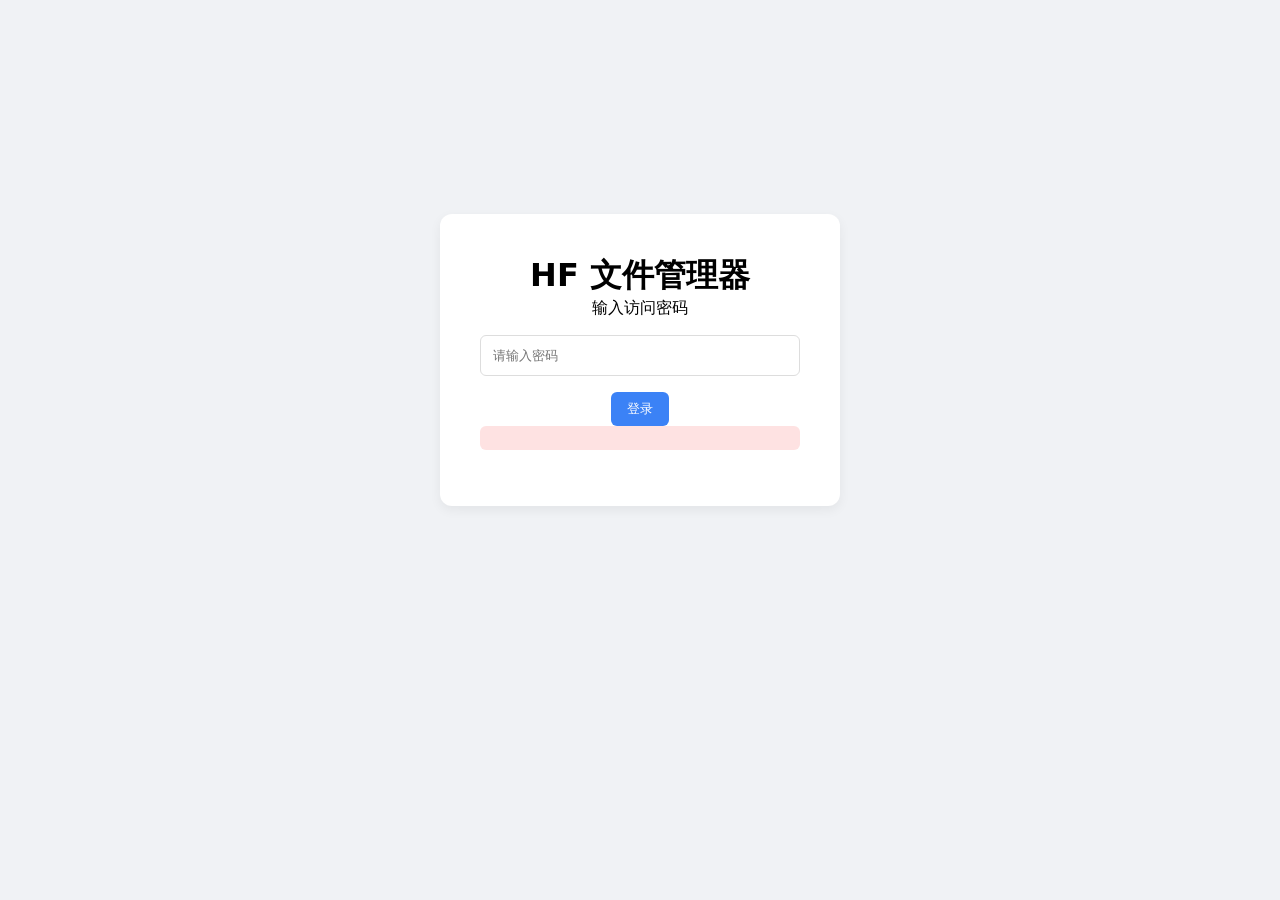
<file: login.html>
<!DOCTYPE html>
<html lang="zh-CN">
<head>
  <meta charset="UTF-8">
  <title>登录 - HF File Manager</title>
  <link rel="stylesheet" href="style.css">
</head>
<body class="login-page">
  <div class="login-box">
    <h1>HF 文件管理器</h1>
    <p>输入访问密码</p>
    <input type="password" id="password" placeholder="请输入密码">
    <button onclick="login()">登录</button>
    <div id="error" class="error"></div>
  </div>
  <script src="login.js"></script>
</body>
</html>
</file>
<file: style.css>
* {
  box-sizing: border-box;
  margin: 0;
  padding: 0;
  font-family: system-ui, -apple-system, sans-serif;
}

body {
  background: #f0f2f5;
  padding: 2rem;
}

.container {
  max-width: 1100px;
  margin: 0 auto;
}

.header {
  display: flex;
  justify-content: space-between;
  align-items: center;
  margin-bottom: 1rem;
}

.breadcrumb {
  background: white;
  padding: 0.75rem 1rem;
  border-radius: 8px;
  margin-bottom: 1rem;
  font-size: 14px;
}

.breadcrumb a {
  color: #3b82f6;
  text-decoration: none;
  margin: 0 2px;
}

.toolbar {
  display: flex;
  gap: 0.75rem;
  margin-bottom: 1rem;
  flex-wrap: wrap;
}

button {
  padding: 0.5rem 1rem;
  background: #3b82f6;
  color: white;
  border: none;
  border-radius: 6px;
  cursor: pointer;
}

button:hover {
  background: #2563eb;
}

.loading {
  padding: 2rem;
  text-align: center;
  color: #666;
}

.error {
  background: #fee2e2;
  color: #dc2626;
  padding: 0.75rem;
  border-radius: 6px;
  margin-bottom: 1rem;
}

.hidden {
  display: none;
}

.file-list {
  display: grid;
  grid-template-columns: repeat(auto-fill, minmax(220px, 1fr));
  gap: 1rem;
}

.file-item {
  background: white;
  padding: 1rem;
  border-radius: 8px;
  border: 1px solid #e5e7eb;
}

.file-item .name {
  font-weight: 600;
  margin-bottom: 0.5rem;
  word-break: break-all;
}

.file-item .actions {
  display: flex;
  flex-wrap: wrap;
  gap: 0.5rem;
  font-size: 12px;
}

.file-item a {
  background: #10b981;
  color: white;
  padding: 0.25rem 0.5rem;
  border-radius: 4px;
  text-decoration: none;
}

.thumbnail {
  width: 100%;
  height: 120px;
  object-fit: cover;
  border-radius: 6px;
  margin-bottom: 0.5rem;
}

.login-page {
  display: flex;
  align-items: center;
  justify-content: center;
  min-height: 80vh;
}

.login-box {
  background: white;
  padding: 2.5rem;
  border-radius: 12px;
  box-shadow: 0 4px 12px rgba(0,0,0,0.06);
  width: 100%;
  max-width: 400px;
  text-align: center;
}

.login-box input {
  width: 100%;
  padding: 0.75rem;
  margin: 1rem 0;
  border: 1px solid #ddd;
  border-radius: 6px;
}
</file>
